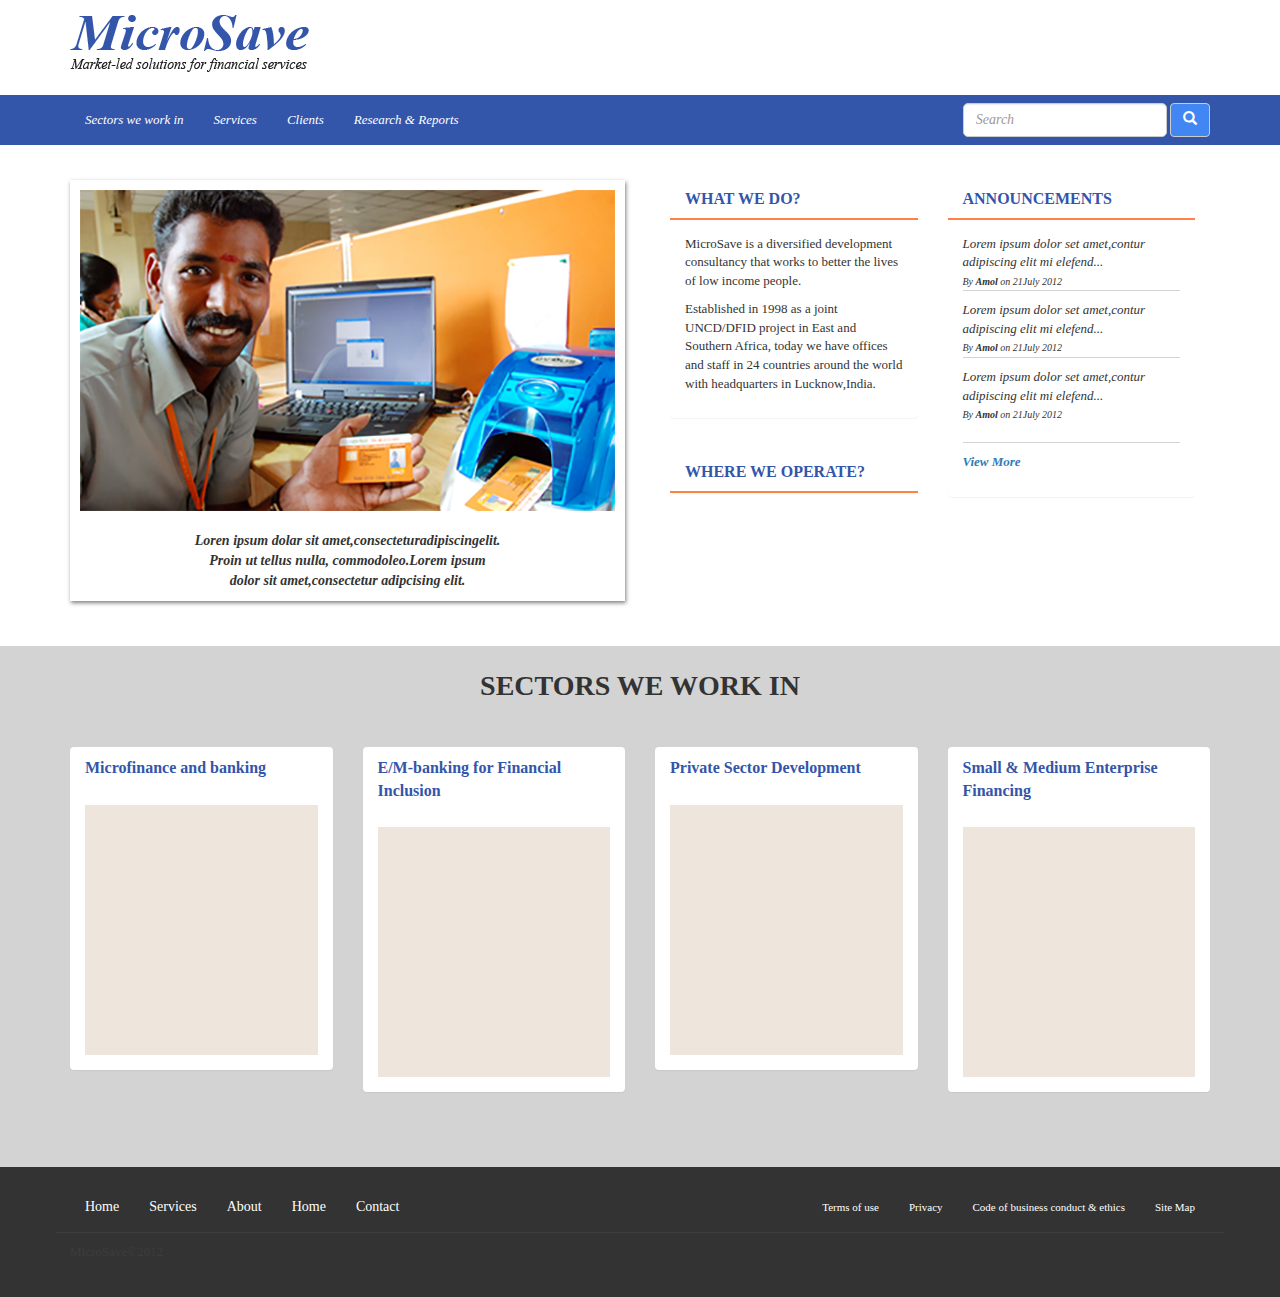
<file: Front-End/index.html>
<!DOCTYPE html>
<html lang="en">
  <head>
    <meta charset="utf-8">
    
    <meta name="viewport" content="width=device-width, initial-scale=1">
    <title>Bootstrap 101 Template</title>
    <link href="css/bootstrap.min.css" rel="stylesheet">
    <link href="css/style.css" rel="stylesheet">    
  </head>
 <body>
  	<div class = "container">
  		<div class="heading">
  		  <a href="#"><img src="images/logo.png" alt="Microsave"></a>
  	    </div>
  	</div>
  	<div class="navbar-default" id="firstnav">
  	  	<div class="container">
  	  		<ul class="nav navbar-nav" id="navtext">
  	  			<li><a href="#">Sectors we work in</a></li>
  	  			<li><a href="#">Services</a></li>
  	  			<li><a href="#">Clients</a></li>
  	  			<li><a href="#">Research & Reports</a></li>
  	  	    </ul>
  	  			<form class="navbar-form navbar-right" role="search">
                   <div class="input-group add-on">
                     <input class="form-control" placeholder="Search" name="srch-term" id="srch-term" type="text">
                   </div>
                      <button class="btn btn-default" type="submit" id="searchbtn"><i class="glyphicon glyphicon-search"></i></button> 
                </form>
  	    </div>
    </div>
    <div class="container">
    	<div class="row">
    		<div class="col-md-6">
    			<figure class="figure">
                   <img id="first" src="images/banner.jpg" class="figure-img img-fluid rounded" alt="first image.">
                   <figcaption class="figure-caption text-center">
                   	<br>Loren ipsum dolar sit amet,consecteturadipiscingelit.<br>
                   	Proin ut tellus nulla, commodoleo.Lorem ipsum<br>
                   	dolor sit amet,consectetur adipcising elit. 
                   </figcaption>
                </figure>
    		</div>
    		<div class="col-md-6">
    			<div class="col-md-6">
    				<div class="panel panel-default">
    					<div class="panel-heading" id="upper">
    						<h1 class="panel-title">
    							WHAT WE DO?
    						</h1>
    					</div>
    					<div class="panel-body">
    						<p>MicroSave is a diversified development consultancy that works to better the lives of low income people.</p>
    						<p>Established in 1998 as a joint UNCD/DFID project in East and Southern Africa, today we have offices and staff in 24 countries around the world with headquarters in Lucknow,India.</p>
    					</div>
    				</div>
    				<div class="panel panel-default">
    					<div class="panel-heading" id="upper">
    						<h2 class="panel-title">
    							WHERE WE OPERATE?
    						</h2>
    					</div>
    				</div>
    			</div>
    			<div class="col-md-6">
    				<div class="panel panel-default">
    					<div class="panel-heading" id="upper">
    						<h3 class="panel-title">
    							ANNOUNCEMENTS
    						</h3>
    					</div>
    					<div class="panel-body" id="info">
    						<p id="announcements">Lorem ipsum dolor set amet,contur adipiscing elit mi elefend...<br>
    						<small>By <strong>Amol</strong> on 21July 2012</small><br></p>
    						<p id="announcements">Lorem ipsum dolor set amet,contur adipiscing elit mi elefend...<br>
    						<small>By <strong>Amol</strong> on 21July 2012</small><br></p>
    						<p id="announcements">Lorem ipsum dolor set amet,contur adipiscing elit mi elefend...<br>
    						<small>By <strong>Amol</strong> on 21July 2012</small><br><br></p>
    						<p id="view"><a href="#">View More</a></p>
    					</div>
    				</div>
    			</div>
    		</div>
    	</div>
    </div>
    <div class="separate">
    	<div class="container" id="space">
    		<h4>SECTORS WE WORK IN</h4>
    		<div class="row">
    			<div class="col-md-3">
    				<div class="panel panel-default" id="second">
    					<div class="panel-heading" id="lower">
    						Microfinance and banking
    					</div>
    					<div class="panel-body">
    						<div class="container" id="inside">
    							
    						</div>
    					</div>
    				</div>
    			</div>
    			<div class="col-md-3">
    				<div class="panel panel-default" id="second">
    					<div class="panel-heading" id="lower">
    						E/M-banking for Financial Inclusion
    					</div>
    					<div class="panel-body">
    						<div class="container"  id="inside">
    							
    						</div>
    					</div>
    				</div>
    			</div>
    			<div class="col-md-3">
    				<div class="panel panel-default" id="second">
    					<div class="panel-heading" id="lower">
    						Private Sector Development
    					</div>
    					<div class="panel-body">
    						<div class="container" id="inside">
    							
    						</div>
    					</div>
    				</div>
    			</div>
    			<div class="col-md-3">
    				<div class="panel panel-default" id="second">
    					<div class="panel-heading" id="lower">
    						Small & Medium Enterprise Financing
    					</div>
    					<div class="panel-body">
    						<div class="container" id="inside">
    							
    						</div>
    					</div>
    				</div>
    			</div>
    		</div>
    	</div>
    </div>

    <div class="footer">
    	<div class="container clearfix" id="final">
    		<ul class="nav navbar-nav" id="home">
    			<li><a href="#">Home</a></li>
    			<li><a href="#">Services</a></li>
    			<li><a href="#">About</a></li>
    			<li><a href="#">Home</a></li>
    			<li><a href="#">Contact</a></li>
    		</ul>

    		<ul class="nav navbar-nav" id="terms">
    			<li><a href="#">Terms of use</a></li>
    			<li><a href="#">Privacy</a></li>
    			<li><a href="#">Code of business conduct & ethics</a></li>
    			<li><a href="#">Site Map</a></li>
    		</ul>
        </div>
    	
    	
    	<div class="container" id="copy">
    		MicroSave&copy;2012
    	</div>
    </div>

  

    <script src="js/bootstrap.min.js"></script>
 </body>
</html>
</file>
<file: Front-End/css/style.css>
body{
	font-family: Georgia;
	font-size: 13px;
	/*color:#222222;*/
}

.clearfix{
	clear:both;
}

.heading {
	height: 80px;
	margin-top: 15px;
}

.navbar-default {
	height: 50px; 
	background-color: #3355aa;
}

.nav.navbar-nav li a{
	color:#FFFFFF;
}

.navbar-form navbar-right {
	width:170px;
	float: right;
    color: #FFFFFF;
}

#srch-term{
	font-style: italic;
	border-radius: 5px;
}

#navtext{
	color:white;
	font-style: italic;
}

#first{
	max-width: 100%;
}

#searchbtn{
	color:#FFFFFF;
	background-color: #4286f4;
}

.figure{
	margin-top : 35px;
	border: thin grey;
	box-shadow: 1px 2px 4px rgba(0, 0, 0, .5);
	padding:10px;
}

.figure-caption{
	font-style:italic;
	font-size: 14px;
	font-weight: bold;
}

.panel-title{
	color:#3355aa;
	font-size: 16px;
	font-weight: bold;
	background-color: transparent;	
}

#upper{
	background-color: transparent;
	border-bottom: 2px solid #FF8243;
}

#announcements{
	font-style: italic;
	border-bottom: 1px solid #d3d3d3;
}
small{
	font-size: 10px;
}

#view{
	font-style: italic;
	font-weight: bold;
	color: #3355aa;
}

.panel-default{
	margin-top: 35px;
	border:0;
	
}

#bottom{
	margin-top: 45px;
}

h4{
	text-align: center;
	font-size: 28px;
	margin-top: 25px;
	font-weight: bold;	
}

.separate{
	background-color: #D3D3D3;
}

#space{
	margin-top: 45px;
}

#inside{
	height: 250px;
	width:100%;
	background-color:#eee6dd;
	white-space:5px;
}

#lower{
	font-size: 16px;
	color:#3355aa;
	font-weight: bold;
	background-color: transparent;
	border-bottom: 0;
}

.footer{
	padding-top: 15px; 
	background-color: #333333;
}

#terms{
	font-size: 11px;
	float:right;
	color:#D3D3D3;
}

#copy{
	color:#3d3d3d;
	padding-top: 10px;
	padding-bottom: 35px;
}

#home{
	color: #FFFFFF;
	font-size: 14px;
}

#second{
	margin-bottom: 75px;
}

#final{
	border-bottom: 1px solid #3d3d3d;
}
</file>
